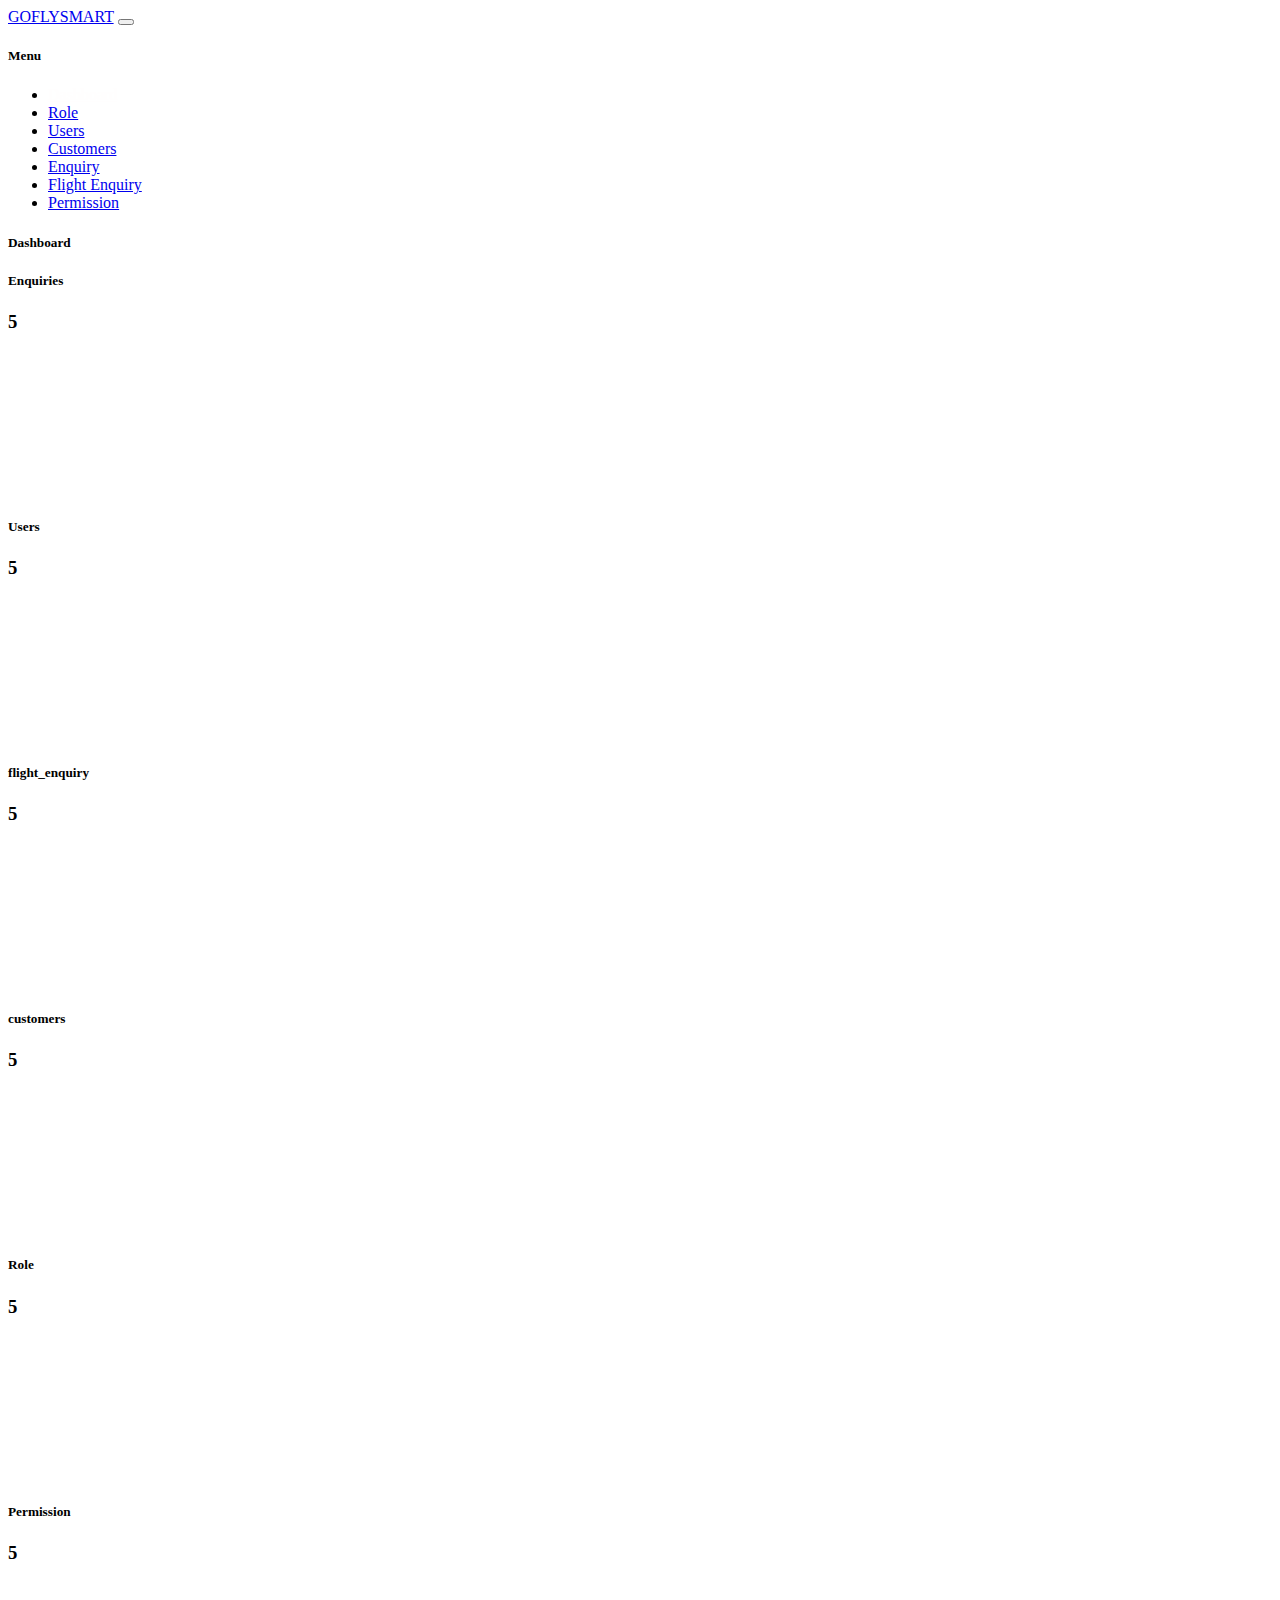
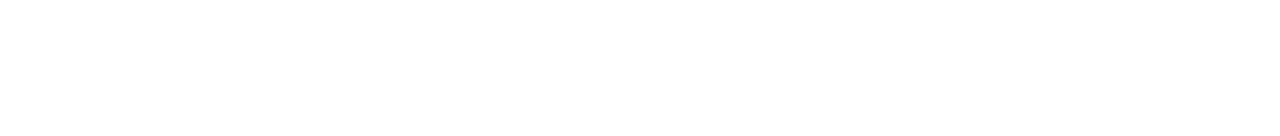
<file: dashbord/index.html>
<!DOCTYPE html>
<html lang="en">
  <head>
    <!-- Required meta tags -->
    <meta charset="utf-8" />
    <meta name="viewport" content="width=device-width, initial-scale=1" />

    <!-- Bootstrap CSS -->
    <link
      href="https://cdn.jsdelivr.net/npm/bootstrap@5.1.3/dist/css/bootstrap.min.css"
      rel="stylesheet"
      integrity="sha384-1BmE4kWBq78iYhFldvKuhfTAU6auU8tT94WrHftjDbrCEXSU1oBoqyl2QvZ6jIW3"
      crossorigin="anonymous"
    />
    <link rel="stylesheet" href="../assets/style.css">

    <title>Admin Portal</title>
  </head>
  <body>
    <div class="container-expand-lg">
      <nav class="navbar navbar-expand-lg navbar-light bg-light">
        <div class="container-fluid">
          <a class="navbar-brand fw-bold" href="#">GOFLYSMART</a>
          <button
            class="navbar-toggler"
            type="button"
            data-bs-toggle="collapse"
            data-bs-target="#navbarSupportedContent"
            aria-controls="navbarSupportedContent"
            aria-expanded="false"
            aria-label="Toggle navigation">
            <span class="navbar-toggler-icon"></span>
          </button>
          
        </div>
      </nav>
    </div>
    <div class="container-fluid">
      <div class="row mt-3">
        <div class="col-sm-2 sidebar border-end">
          <h5 class="text-uppercase">Menu</h5> 
          <ul class="list-group">
            <li class="list-group-item  active">
              <a href="../dashbord/index.html" class="text-decoration-none">Dashboard</a>
            </li>
            <li class="list-group-item">
              <a href="../roles/index.html" class="text-decoration-none">Role</a>
            </li>
            <li class="list-group-item">
              <a href="../users/index.html" class="text-decoration-none">Users</a>
            </li>
            <li class="list-group-item">
              <a href="../customers/index.html" class="text-decoration-none">Customers</a>
            </li>
            <li class="list-group-item">
              <a href="../enquiry/index.html" class="text-decoration-none"> Enquiry</a>
            </li>
            <li class="list-group-item">
              <a href="../flight enquiry/index.html" class="text-decoration-none">Flight Enquiry</a>
            </li>
            <li class="list-group-item">
              <a href="../permission/index.html" class="text-decoration-none">Permission</a>
            </li>
          </ul>
        </div>
        <div class="col-sm-10">
          <div class="content">
            <div class="content-header">
              <h5 class="text-uppercase">Dashboard</h5>
              <p></p>
            </div>
            <div class="content-body">
              <div class="row justify-content-center">
                <div class="col-md-3">
                  <div class="card">
                    
                    <div class="card-body">
                      <h5 class="card-title text-center text-uppercase">Enquiries</h5>
                      <p class="card-text ">
                            <h3 class="text-center">5</h3>
                      </p>
                    </div>
                  </div>
                </div>
                <div class="col-md-3 ms-3">
                  <div class="card">
                    
                    <div class="card-body">
                      <h5 class="card-title text-center text-uppercase">Users</h5>
                      <p class="card-text">
                        <h3 class="text-center">5</h3>
                      </p>
                      
                    </div>
                  </div>
                </div>
                <div class="col-md-3 ms-3">
                  <div class="card">
                    
                    <div class="card-body">
                      <h5 class="card-title text-center text-uppercase">flight_enquiry</h5>
                      <p class="card-text">
                        <h3 class="text-center">5</h3>
                      </p>
                      
                    </div>
                  </div>
                </div>
                
              </div>
              <div class="row justify-content-center mt-5">
                <div class="col-md-3">
                  <div class="card">
                    
                    <div class="card-body">
                      <h5 class="card-title text-center text-uppercase">customers</h5>
                      <p class="card-text ">
                            <h3 class="text-center">5</h3>
                      </p>
                    </div>
                  </div>
                </div>
                <div class="col-md-3 ms-3">
                  <div class="card">
                    <div class="card-body">
                      <h5 class="card-title text-center text-uppercase">Role</h5>
                      <p class="card-text">
                        <h3 class="text-center">5</h3>
                      </p>
                      
                    </div>
                  </div>
                </div>
                <div class="col-md-3 ms-3">
                  <div class="card">
                    
                    <div class="card-body">
                      <h5 class="card-title text-center text-uppercase">Permission</h5>
                      <p class="card-text ">
                            <h3 class="text-center">5</h3>
                      </p>
                    </div>
                  </div>
                </div>
                
              </div>
            </div>
          </div>
        </div>
      </div>
    </div>

    <!-- Optional JavaScript; choose one of the two! -->

    <!-- Option 1: Bootstrap Bundle with Popper -->
    <script
      src="https://cdn.jsdelivr.net/npm/bootstrap@5.1.3/dist/js/bootstrap.bundle.min.js"
      integrity="sha384-ka7Sk0Gln4gmtz2MlQnikT1wXgYsOg+OMhuP+IlRH9sENBO0LRn5q+8nbTov4+1p"
      crossorigin="anonymous"
    ></script>

    <!-- Option 2: Separate Popper and Bootstrap JS -->
    <!--
    <script src="https://cdn.jsdelivr.net/npm/@popperjs/core@2.10.2/dist/umd/popper.min.js" integrity="sha384-7+zCNj/IqJ95wo16oMtfsKbZ9ccEh31eOz1HGyDuCQ6wgnyJNSYdrPa03rtR1zdB" crossorigin="anonymous"></script>
    <script src="https://cdn.jsdelivr.net/npm/bootstrap@5.1.3/dist/js/bootstrap.min.js" integrity="sha384-QJHtvGhmr9XOIpI6YVutG+2QOK9T+ZnN4kzFN1RtK3zEFEIsxhlmWl5/YESvpZ13" crossorigin="anonymous"></script>
    -->
  </body>
</html>
</file>
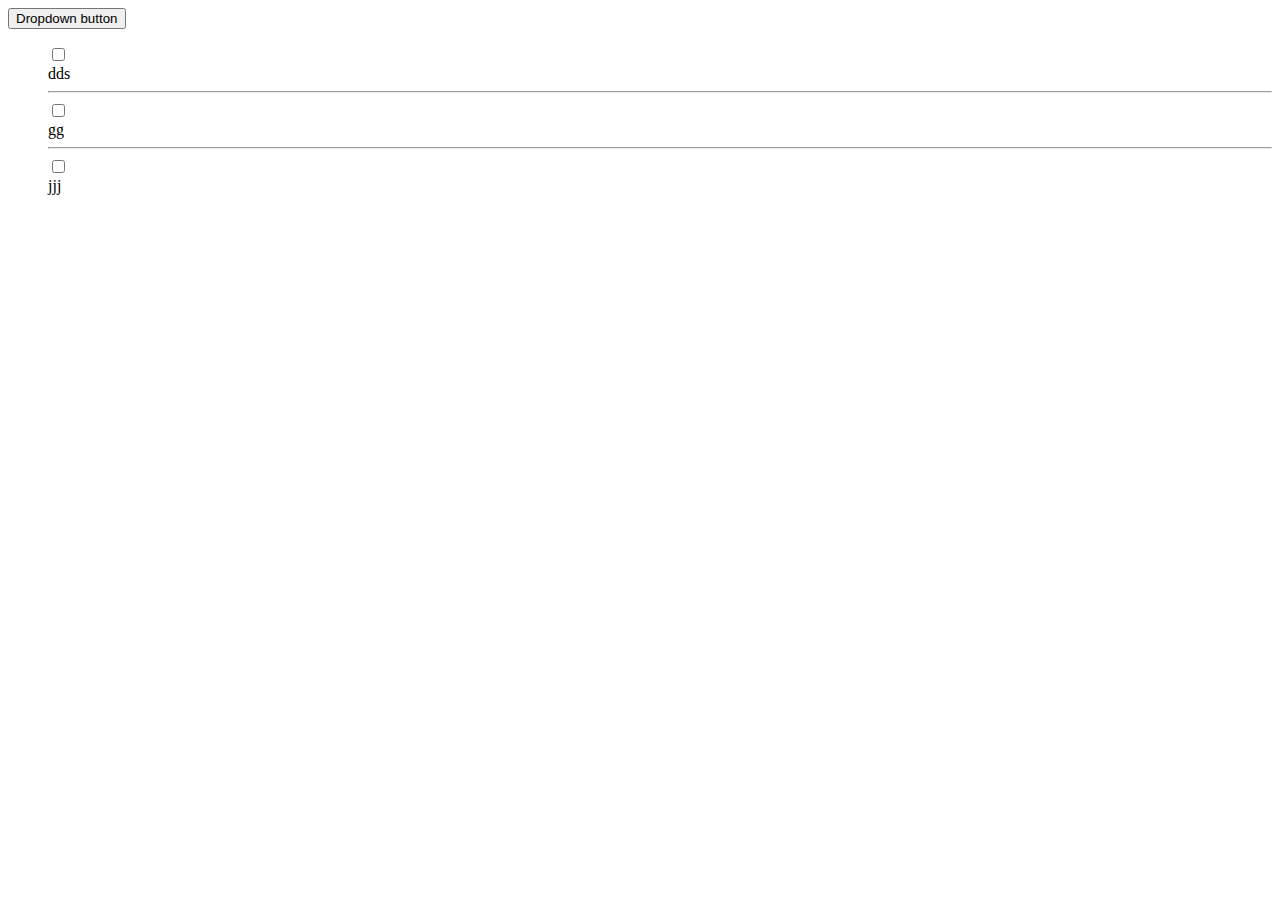
<file: dropdown button.html>
<!DOCTYPE html>
<html lang="en">
<head>
    <meta charset="UTF-8">
    <meta http-equiv="X-UA-Compatible" content="IE=edge">
    <meta name="viewport" content="width=device-width, initial-scale=1.0">
    <title>Document</title>
    <link
    href="https://cdn.jsdelivr.net/npm/bootstrap@5.1.3/dist/css/bootstrap.min.css"
    rel="stylesheet"
    integrity="sha384-1BmE4kWBq78iYhFldvKuhfTAU6auU8tT94WrHftjDbrCEXSU1oBoqyl2QvZ6jIW3"
    crossorigin="anonymous"
  />

</head>
<body><!--    <div class="dropdown cq-dropdown" data-name="statuses"><button class="btn btn-info btn-sm dropdown-toggle" type="button" id="btndropdown" data-toggle="dropdown" aria-haspopup="true" aria-expanded="true">
                Your Expertise<span class="caret"></span></button>     <ul class="dropdown-menu" aria-labelledby="btndropdown"><li><label class="radio-btn"><input type="checkbox" value="jQuery" checked />                 jQuery</label></li>         <li><label class="radio-btn"><input type="checkbox" value="Bootstrap" />                 Bootstrap</label></li>         <li><label class="radio-btn"><input type="checkbox" value="HTML" />                 HTML</label></li>         <li><label class="radio-btn"><input type="checkbox" value="JavaScript" checked />                 JavaScript</label></li>         <li><label class="radio-btn"><input type="checkbox" value="CSS" checked />                 CSS</label></li>         <li class="text-center"><button type="button" class="btn btn-xs btn-danger clear close-dropdown" value="Clear">Clear</button>             <button type="button" class="btn btn-xs btn-success save" value="Save">Save</button></li></ul></div>
    
-->
<div class="dropdown">
    <button class="btn btn-secondary dropdown-toggle" type="button" id="dropdownMenuClickableOutside" data-bs-toggle="dropdown" aria-expanded="false" data-bs-auto-close="outside" >
      Dropdown button
    </button>
    <ul class="dropdown-menu" aria-labelledby="dropdownMenuClickableOutside">
        <div class="form-check ms-3">
            <input class="form-check-input" type="checkbox" value="" id="defaultCheck1">
            <div class="row">
                
                <label class="form-check-label" for="defaultCheck1">
                 dds
                </label>
            </div>
           
        </div>
        <hr>
        <div class="form-check ms-3 ">
            <input class="form-check-input" type="checkbox" value="" id="defaultCheck2">
            <div class="row">
            <label class="form-check-label btn-danger" for="defaultCheck2">
            
               gg  
            </label>
            </div>
        </div>
        <hr>
        <div class="form-check  ms-3" aria-labelledby="dropdownMenuClickable">
            <input class="form-check-input" type="checkbox" value="" id="defaultCheck3">
            <div class="row">
            <label class="form-check-label" for="defaultCheck3">
             jjj
            </label>
            <div>
        </div>

    </ul>
  </div>
  <!---->

        <script
        src="https://cdn.jsdelivr.net/npm/bootstrap@5.1.3/dist/js/bootstrap.bundle.min.js"
        integrity="sha384-ka7Sk0Gln4gmtz2MlQnikT1wXgYsOg+OMhuP+IlRH9sENBO0LRn5q+8nbTov4+1p"
        crossorigin="anonymous"
      ></script>
    </body>
</html>
</file>
<file: assets/style.css>
.sidebar .list-group-item {
  border: 0px !important;
}
.active a {
  color:rgb(255, 254, 254)
}
.card {
	transition: transform 0.1s ease;
	
	border-radius: 0;
	border: 500;
	height:14rem;
	
}

.card:hover {
	transform: scale(1.03);
	box-shadow: 2px 4px 6px 2px rgba(22, 22, 22, 0.18);
}
</file>
